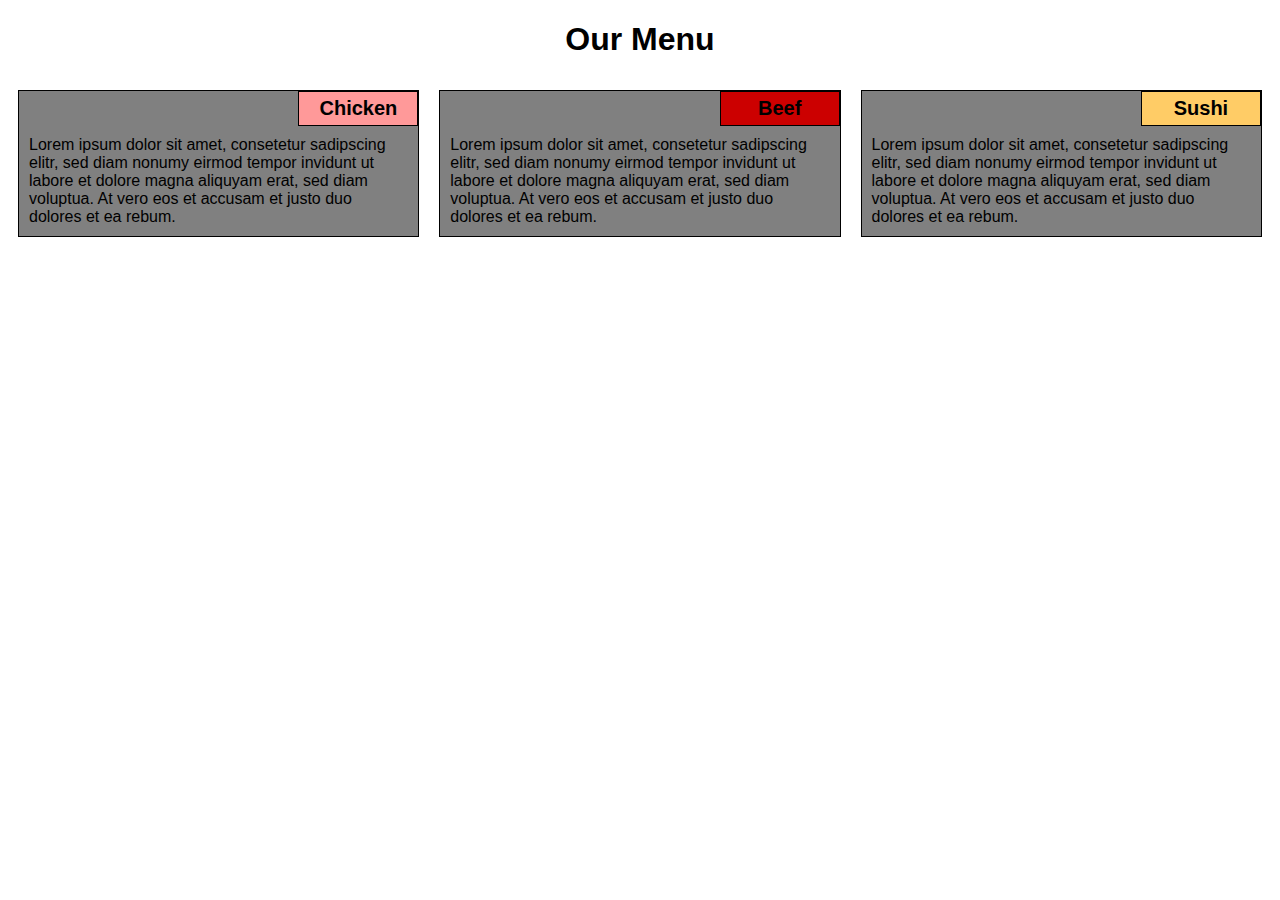
<file: module2-solution/index.html>
<!DOCTYPE html>
<html>

<head>
  <meta charset="utf-8">
  <meta name="viewport" content="width=device-width, initial-scale=1">
  <link rel="stylesheet" type="text/css" href="css/styles.css">
  <title>Module 2 Solution</title>
</head>

<body>
  <h1>Our Menu</h1>
  <div class="container col-lg-4 col-md-6 col-sm-12">
    <section>
      <div id="chicken">Chicken</div>
      <p>Lorem ipsum dolor sit amet, consetetur sadipscing elitr, sed diam nonumy eirmod tempor invidunt ut labore et dolore magna aliquyam erat, sed diam voluptua. At vero eos et accusam et justo duo dolores et ea rebum.</p>
    </section>
  </div>
  <div class="container col-lg-4 col-md-6 col-sm-12">
    <section>
      <div id="beef">Beef</div>
      <p>Lorem ipsum dolor sit amet, consetetur sadipscing elitr, sed diam nonumy eirmod tempor invidunt ut labore et dolore magna aliquyam erat, sed diam voluptua. At vero eos et accusam et justo duo dolores et ea rebum.</p>
    </section>
  </div>
  <div class="container col-lg-4 col-sm-12 col-sm-12">
    <section>
      <div id="sushi">Sushi</div>
      <p>Lorem ipsum dolor sit amet, consetetur sadipscing elitr, sed diam nonumy eirmod tempor invidunt ut labore et dolore magna aliquyam erat, sed diam voluptua. At vero eos et accusam et justo duo dolores et ea rebum.</p>
    </section>
  </div>
</body>

</html>
</file>
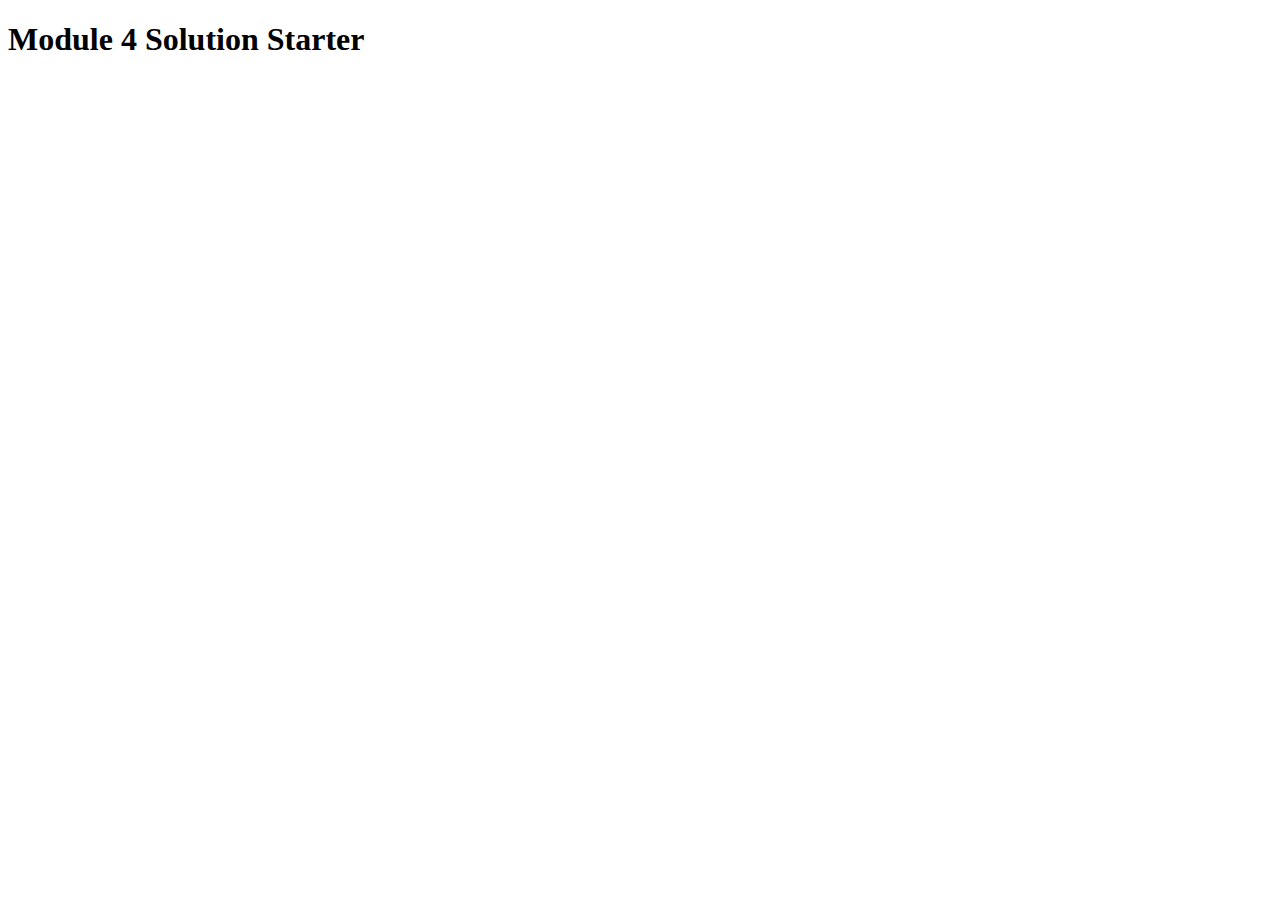
<file: module4-solution/index.html>
<!DOCTYPE html>
<html>
<head>
  <meta charset="utf-8">
  <title>Module 4 Solution Starter</title>
  <script>
    var names = []; // DO NOT REMOVE
  </script>
  <script src="js/SpeakHello.js"></script>
  <script src="js/SpeakGoodBye.js"></script>
  <script src="js/script.js"></script>
</head>
<body>
  <h1>Module 4 Solution Starter</h1>
</body>
</html>
</file>
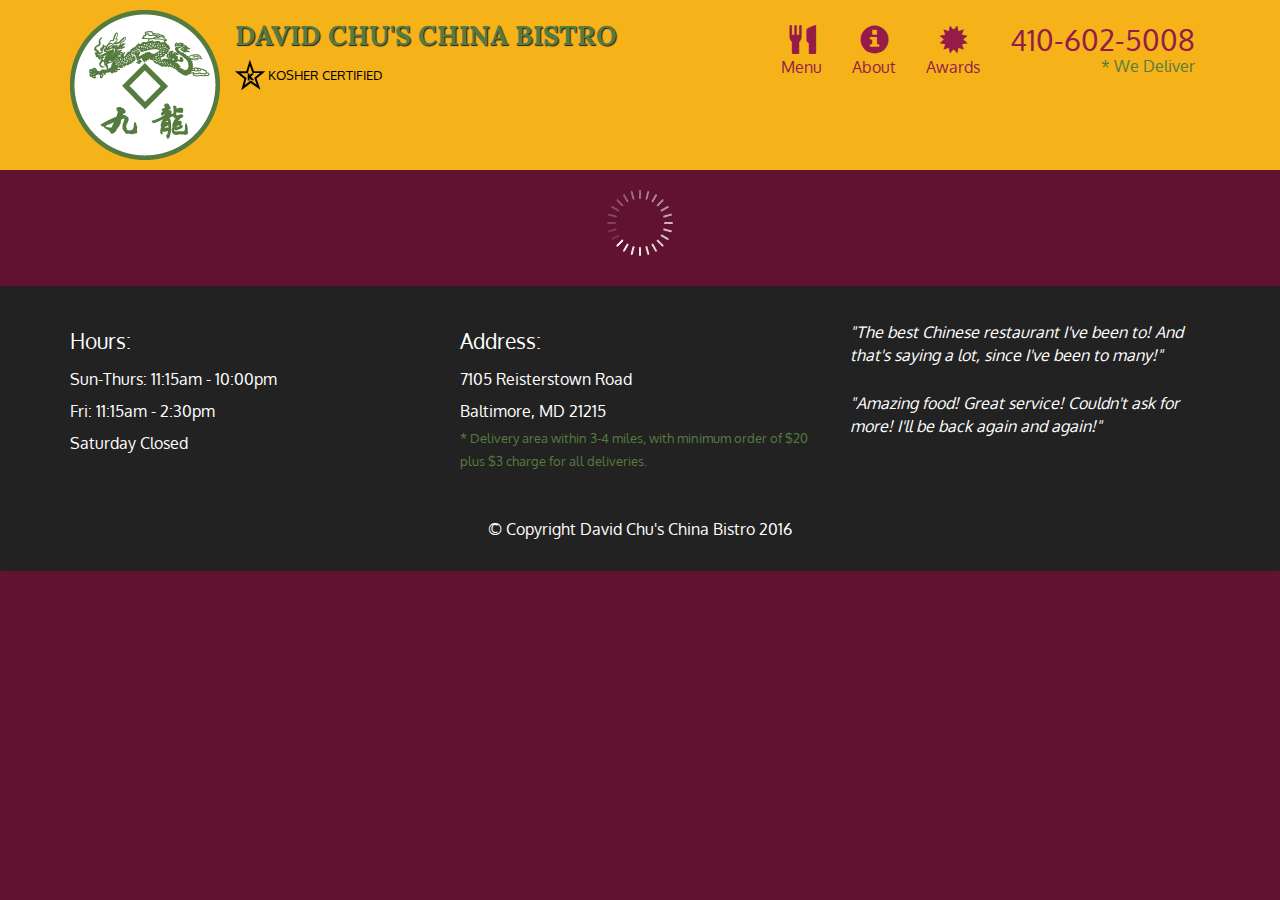
<file: module5-solution/index.html>
<!doctype html>
<html lang="en">
  <head>
    <meta charset="utf-8">
    <meta http-equiv="X-UA-Compatible" content="IE=edge">
    <meta name="viewport" content="width=device-width, initial-scale=1">
    <title>David Chu's China Bistro</title>
    <link rel="stylesheet" href="css/bootstrap.min.css">
    <link rel="stylesheet" href="css/styles.css">
    <link href='https://fonts.googleapis.com/css?family=Oxygen:400,300,700' rel='stylesheet' type='text/css'>
    <link href='https://fonts.googleapis.com/css?family=Lora' rel='stylesheet' type='text/css'>
  </head>
<body>
  <header>
    <nav id="header-nav" class="navbar navbar-default">
      <div class="container">
        <div class="navbar-header">
          <a href="index.html" class="pull-left visible-md visible-lg">
            <div id="logo-img" alt="Logo image"></div>
          </a>

          <div class="navbar-brand">
            <a href="index.html"><h1>David Chu's China Bistro</h1></a>
            <p>
              <img src="images/star-k-logo.png" alt="Kosher certification">
              <span>Kosher Certified</span>
            </p>
          </div>

          <button id="navbarToggle" type="button" class="navbar-toggle collapsed" data-toggle="collapse" data-target="#collapsable-nav" aria-expanded="false">
            <span class="sr-only">Toggle navigation</span>
            <span class="icon-bar"></span>
            <span class="icon-bar"></span>
            <span class="icon-bar"></span>
          </button>
        </div>
        
        <div id="collapsable-nav" class="collapse navbar-collapse">
           <ul id="nav-list" class="nav navbar-nav navbar-right">
            <li id="navHomeButton" class="visible-xs active">
              <a href="index.html">
                <span class="glyphicon glyphicon-home"></span> Home</a>
            </li>
            <li id="navMenuButton">
              <a href="#" onclick="$dc.loadMenuCategories();">
                <span class="glyphicon glyphicon-cutlery"></span><br class="hidden-xs"> Menu</a>
            </li>
            <li>
              <a href="#">
                <span class="glyphicon glyphicon-info-sign"></span><br class="hidden-xs"> About</a>
            </li>
            <li>
              <a href="#">
                <span class="glyphicon glyphicon-certificate"></span><br class="hidden-xs"> Awards</a>
            </li>
            <li id="phone" class="hidden-xs">
              <a href="tel:410-602-5008">
                <span>410-602-5008</span></a><div>* We Deliver</div>
            </li>
          </ul><!-- #nav-list -->
        </div><!-- .collapse .navbar-collapse -->
      </div><!-- .container -->
    </nav><!-- #header-nav -->
  </header>

  <div id="call-btn" class="visible-xs">
    <a class="btn" href="tel:410-602-5008">
    <span class="glyphicon glyphicon-earphone"></span>
    410-602-5008
    </a>
  </div>
  <div id="xs-deliver" class="text-center visible-xs">* We Deliver</div>

  <div id="main-content" class="container"></div>

  <footer class="panel-footer">
    <div class="container">
      <div class="row">
        <section id="hours" class="col-sm-4">
          <span>Hours:</span><br>
          Sun-Thurs: 11:15am - 10:00pm<br>
          Fri: 11:15am - 2:30pm<br>
          Saturday Closed
          <hr class="visible-xs">
        </section>
        <section id="address" class="col-sm-4">
          <span>Address:</span><br>
          7105 Reisterstown Road<br>
          Baltimore, MD 21215
          <p>* Delivery area within 3-4 miles, with minimum order of $20 plus $3 charge for all deliveries.</p>
          <hr class="visible-xs">
        </section>
        <section id="testimonials" class="col-sm-4">
          <p>"The best Chinese restaurant I've been to! And that's saying a lot, since I've been to many!"</p>
          <p>"Amazing food! Great service! Couldn't ask for more! I'll be back again and again!"</p>
        </section>
      </div>
      <div class="text-center">&copy; Copyright David Chu's China Bistro 2016</div>
    </div>
  </footer>

  <!-- jQuery (Bootstrap JS plugins depend on it) -->
  <script src="js/jquery-2.1.4.min.js"></script>
  <script src="js/bootstrap.min.js"></script>
  <script src="js/ajax-utils.js"></script>
  <script src="js/script.js"></script>
</body>
</html>
</file>
<file: module2-solution/css/styles.css>
/********** Base styles **********/

* {
  box-sizing: border-box;
}

h1 {
  font-family: "Comic Sans MS", cursive, sans-serif;
  color: #000000;
  text-align: center;
}

p {
  padding: 10px;
  margin: 0px;
}

section {
  border: 1px solid black;
  background-color: Grey;
  width: 100%;
  font-family: "Comic Sans MS", cursive, sans-serif;
  color: black;
  position: relative;
  overflow: auto;

}

.container {
  margin-left: auto;
  margin-right: auto;
  padding: 10px;
}

#chicken {
  border: 1px solid black;
  text-align: center;
  width: 30%;
  margin-left: 70%;
  font-family: "Comic Sans MS", cursive, sans-serif;
  font-weight: bold;
  font-size: 125%;
  margin-bottom: 0;
  margin-top: 0;
  padding: 5px;
  background-color: #ff9999;
}

#beef {
  border: 1px solid black;
  text-align: center;
  width: 30%;
  margin-left: 70%;
  font-family: "Comic Sans MS", cursive, sans-serif;
  font-weight: bold;
  font-size: 125%;
  margin-bottom: 0;
  margin-top: 0;
  padding: 5px;
  background-color: #cc0000;
}

#sushi {
  border: 1px solid black;
  text-align: center;
  width: 30%;
  margin-left: 70%;
  font-family: "Comic Sans MS", cursive, sans-serif;
  font-weight: bold;
  font-size: 125%;
  margin-bottom: 0;
  margin-top: 0;
  padding: 5px;
  background-color: #ffcc66;
}

/********** Desktop **********/

@media (min-width: 992px) {
  .col-lg-4 {
    float: left;
    width: 33.33%;
  }
}

/********** Tablet **********/

@media (min-width: 768px) and (max-width: 991px) {
  .col-md-6 {
    float: left;
    width: 50%;
  }
}

/********** Mobile **********/

@media (max-width: 767px) {
  .col-sm-12 {
    float: left;
    width: 100%;
  }
}
</file>
<file: module5-solution/css/styles.css>
body {
  font-size: 16px;
  color: #fff;
  background-color: #61122f;
  font-family: 'Oxygen', sans-serif;
}

/** HEADER **/
#header-nav {
  background-color: #f6b319;
  border-radius: 0;
  border: 0;
}

#logo-img {
  background: url('../images/restaurant-logo_large.png') no-repeat;
  width: 150px;
  height: 150px;
  margin: 10px 15px 10px 0;
}

.navbar-brand {
  padding-top: 25px;
}
.navbar-brand h1 { /* Restaurant name */
  font-family: 'Lora', serif;
  color: #557c3e;
  font-size: 1.5em;
  text-transform: uppercase;
  font-weight: bold;
  text-shadow: 1px 1px 1px #222;
  margin-top: 0;
  margin-bottom: 0;
  line-height: .75;
}
.navbar-brand a:hover, .navbar-brand a:focus {
  text-decoration: none;
}
.navbar-brand p { /* Kosher cert */
  color: #000;
  text-transform: uppercase;
  font-size: .7em;
  margin-top: 15px;
}
.navbar-brand p span { /* Star-K */
  vertical-align: middle;
}

#nav-list {
  margin-top: 10px;
}
#nav-list a {
  color: #951C49;
  text-align: center;
}
#nav-list a:hover {
  background: #E7E7E7;
}
#nav-list a span {
  font-size: 1.8em;
}

#phone {
  margin-top: 5px;
}
#phone a { /* Phone number */
  text-align: right;
  padding-bottom: 0;
}
#phone div { /* We Deliver */
  color: #557c3e;
  text-align: right;
  padding-right: 15px;
}

.navbar-header button.navbar-toggle, .navbar-header .icon-bar {
  border: 1px solid #61122f;
}
.navbar-header button.navbar-toggle {
  clear: both;
  margin-top: -30px;
}
/* END HEADER */

/* FOOTER */
.panel-footer {
  margin-top: 30px;
  padding-top: 35px;
  padding-bottom: 30px;
  background-color: #222;
  border-top: 0;
}
.panel-footer div.row {
  margin-bottom: 35px;
}
#hours, #address {
  line-height: 2;
}
#hours > span, #address > span {
  font-size: 1.3em;
}
#address p {
  color: #557c3e;
  font-size: .8em;
  line-height: 1.8;
}
#testimonials {
  font-style: italic;
}
#testimonials p:nth-child(2) {
  margin-top: 25px;
}
/* END FOOTER */



/* HOME PAGE */
.container .jumbotron {
  box-shadow: 0 0 50px #3F0C1F;
  border: 2px solid #3F0C1F;
}

#menu-tile, #specials-tile, #map-tile {
  height: 250px;
  width: 100%;
  margin-bottom: 15px;
  position: relative;
  border: 2px solid #3F0C1F;
  overflow: hidden;
}
#menu-tile:hover, #specials-tile:hover, #map-tile:hover {
  box-shadow: 0 1px 5px 1px #cccccc;
}
#menu-tile {
  background: url('../images/menu-tile.jpg') no-repeat;
  background-position: center;
}
#specials-tile {
  background: url('../images/specials-tile.jpg') no-repeat;
  background-position: center;
}
#menu-tile span, #specials-tile span, #map-tile span {
  position: absolute;
  bottom: 0;
  right: 0;
  width: 100%;
  text-align: center;
  font-size: 1.6em;
  text-transform: uppercase;
  background-color: #000;
  color: #fff;
  opacity: .8;
}
/* END HOME PAGE */

/* MENU CATEGORIES PAGE */
.category-tile { 
  position: relative;
  border: 2px solid #3F0C1F;
  overflow: hidden;
  width: 200px;
  height: 200px;
  margin: 0 auto 15px;
}
.category-tile span {
  position: absolute;
  bottom: 0;
  right: 0;
  width: 100%;
  text-align: center;
  font-size: 1.2em;
  text-transform: uppercase;
  background-color: #000;
  color: #fff;
  opacity: .8;
}
.category-tile:hover {
  box-shadow: 0 1px 5px 1px #cccccc;
}

#menu-categories-title + div {
  margin-bottom: 50px;
}
/* END MENU CATEGORIES PAGE */

/* SINGLE CATEGORY PAGE */
.menu-item-tile {
  margin-bottom: 25px;
}
.menu-item-tile hr {
  width: 80%;
}
.menu-item-tile .menu-item-price {
  font-size: 1.1em;
  text-align: right;
  margin-top: -15px;
  margin-right: -15px;
}
.menu-item-tile .menu-item-price span {
  font-size: .6em;
}
.menu-item-photo {
  position: relative;
  border: 2px solid #3F0C1F; 
  overflow: hidden;
  padding: 0;
  margin-right: -15px;
  margin-left: auto;
  margin-bottom: 20px;
  max-width: 250px;
}
.menu-item-photo div {
  position: absolute;
  bottom: 0;
  right: 0;
  width: 80px;
  background-color: #557c3e;
  text-align: center;
}
.menu-item-description {
  padding-right: 30px;
}
h3.menu-item-title {
  margin: 0 0 10px;
}
.menu-item-details {
  font-size: .9em;
  font-style: italic;
}
/* END SINGLE CATEGORY PAGE */


/********** Large devices only **********/
@media (min-width: 1200px) {
  .container .jumbotron {
    background: url('../images/jumbotron_1200.jpg') no-repeat;
    height: 675px;
  }
}

/********** Medium devices only **********/
@media (min-width: 992px) and (max-width: 1199px) {
  /* Header */
  #logo-img {
    background: url('../images/restaurant-logo_medium.png') no-repeat;
    width: 100px;
    height: 100px;
    margin: 5px 5px 5px 0;
  }
  /* End Header */

  /* Home Page */
  .container .jumbotron {
    background: url('../images/jumbotron_992.jpg') no-repeat;
    height: 558px;
  }
  /* End Home Page */
}

/********** Small devices only **********/
@media (min-width: 768px) and (max-width: 991px) {
  /* Home Page */
  .container .jumbotron {
    background: url('../images/jumbotron_768.jpg') no-repeat;
    height: 432px;
  }
  /* End Home Page */
}

/********** Extra small devices only **********/
@media (max-width: 767px) {
  /* Header */
  .navbar-brand {
    padding-top: 10px;
    height: 80px;
  }
  .navbar-brand h1 { /* Restaurant name */
    padding-top: 10px;
    font-size: 5vw; /* 1vw = 1% of viewport width */
  }
  .navbar-brand p { /* Kosher cert */
    font-size: .6em;
    margin-top: 12px;
  }
  .navbar-brand p img { /* Star-K */
    height: 20px;
  }

  #collapsable-nav a { /* Collapsed nav menu text */
    font-size: 1.2em;
  }
  #collapsable-nav a span { /* Collapsed nav menu glyph */
    font-size: 1em;
    margin-right: 5px;
  }

  #call-btn > a {
    font-size: 1.5em;
    display: block;
    margin: 0 20px;
    padding: 10px;
    border: 2px solid #fff;
    background-color: #f6b319;
    color: #951c49;
  }
  #xs-deliver {
    margin-top: 5px;
    font-size: .7em;
    letter-spacing: .1em;
    text-transform: uppercase;
  }
  /* End Header */

  /* Footer */
  .panel-footer section {
    margin-bottom: 30px;
    text-align: center;
  }
  .panel-footer section:nth-child(3) {
    margin-bottom: 0; /* margin already exists on the whole row */
  }
  .panel-footer section hr {
    width: 50%;
  }
  /* End Footer */

  /* Home Page */
  .container .jumbotron {
    margin-top: 30px;
    padding: 0;
  }
  #menu-tile, #specials-tile {
    width: 360px;
    margin: 0 auto 15px;
  }

  .menu-item-photo {
    margin-right: auto;
  }
  .menu-item-tile .menu-item-price {
    text-align: center;
  }
  .menu-item-description {
    text-align: center;;
  }
}


/********** Super extra small devices Only :-) (e.g., iPhone 4) **********/
@media (max-width: 479px) {
  /* Header */
  .navbar-brand h1 { /* Restaurant name */
    padding-top: 5px;
    font-size: 6vw;
  }
  /* End Header */
  
  /* Home page */
  #menu-tile, #specials-tile {
    width: 280px;
    margin: 0 auto 15px;
  }

  .col-xxs-12 {
    position: relative;
    min-height: 1px;
    padding-right: 15px;
    padding-left: 15px;
    float: left;
    width: 100%;
  }
}
</file>
